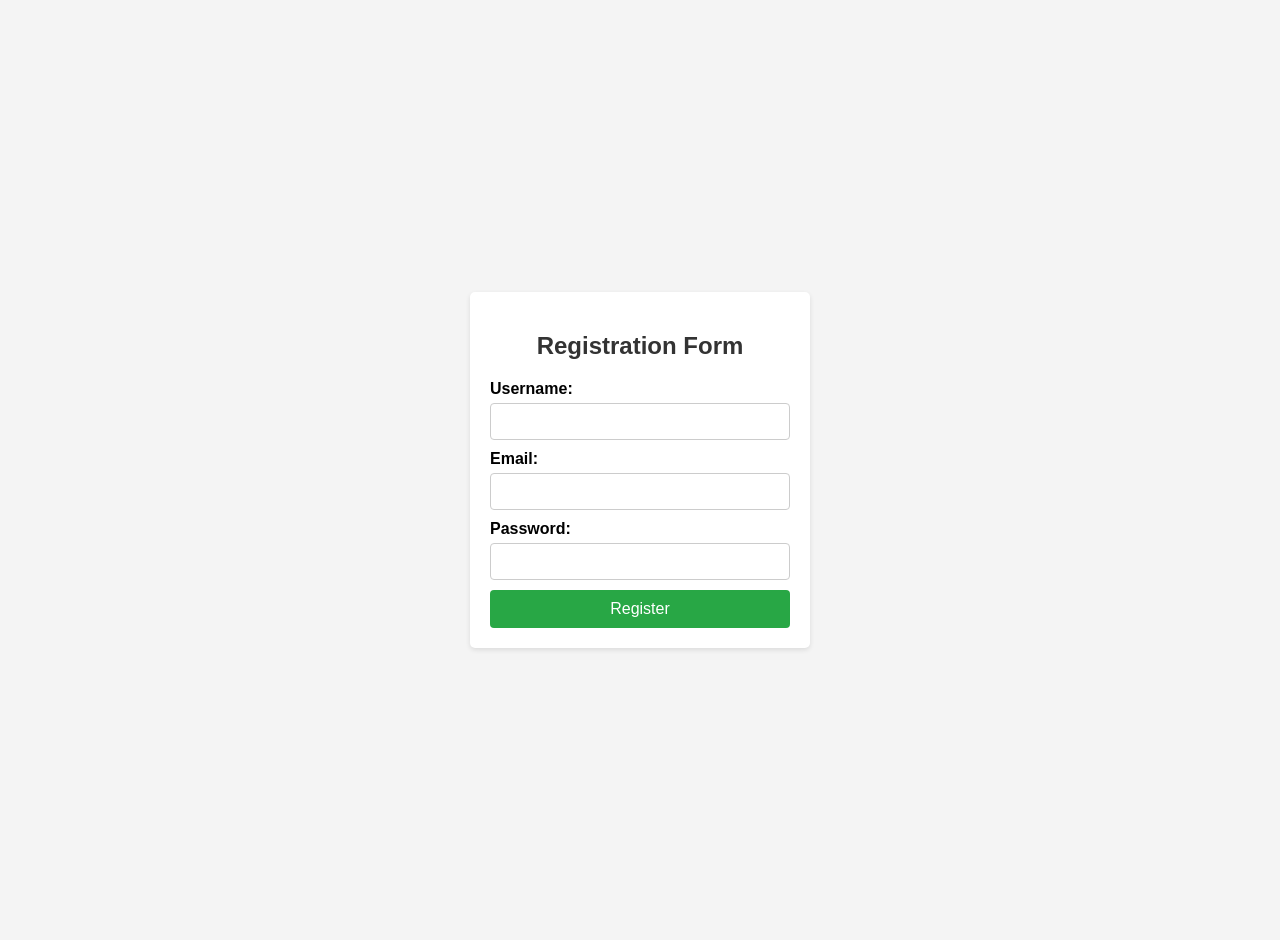
<file: Exercise 5 - Group 10/index.html>
<!DOCTYPE html>
<html lang="en">
<head>
    <meta charset="UTF-8">
    <meta name="viewport" content="width=device-width, initial-scale=1.0">
    <title>Registration Form</title>
    <script src="https://code.jquery.com/jquery-3.6.0.min.js"></script>
    <style>
        body {
            font-family: Arial, sans-serif;
            background-color: #f4f4f4;
            margin: 0;
            padding: 20px;
            display: flex;
            justify-content: center;
            align-items: center;
            height: 100vh;
        }

        h2 {
            color: #333;
        }

        form {
            background: white;
            padding: 20px;
            border-radius: 5px;
            box-shadow: 0 2px 5px rgba(0, 0, 0, 0.1);
            width: 300px;
            display: flex;
            flex-direction: column;
        }

        label {
            margin-bottom: 5px;
            font-weight: bold;
        }

        input[type="text"],
        input[type="email"],
        input[type="password"] {
            padding: 10px;
            border: 1px solid #ccc;
            border-radius: 4px;
            margin-bottom: 10px;
        }

        input[type="text"]:focus,
        input[type="email"]:focus,
        input[type="password"]:focus {
            border-color: #66afe9;
            outline: none;
        }

        button {
            background-color: #28a745;
            color: white;
            padding: 10px;
            border: none;
            border-radius: 4px;
            cursor: pointer;
            font-size: 16px;
        }

        button:hover {
            background-color: #218838;
        }

        .error {
            color: red;
            font-size: 0.9em;
            margin-top: -10px;
            margin-bottom: 10px;
        }

        .success {
            color: green;
            margin-top: 10px;
        }
    </style>
</head>
<body>

<form id="registrationForm">
    <h2 style="text-align: center;">Registration Form</h2>
    <label for="username">Username:</label>
    <input type="text" id="username" name="username" required>
    <span class="error" id="usernameError"></span>
    
    <label for="email">Email:</label>
    <input type="email" id="email" name="email" required>
    <span class="error" id="emailError"></span>
    
    <label for="password">Password:</label>
    <input type="password" id="password" name="password" required>
    <span class="error" id="passwordError"></span>
    
    <button type="submit">Register</button>
</form>
<div id="responseMessage" class="success"></div>

<script>
$(document).ready(function() {
    $('#registrationForm').on('submit', function(event) {
        event.preventDefault();

        // Clear previous errors
        $('.error').text('');
        $('#responseMessage').text('');

        // Validate inputs
        let isValid = true;
        const username = $('#username').val().trim();
        const email = $('#email').val().trim();
        const password = $('#password').val().trim();

        if (username.length < 3) {
            $('#usernameError').text('Username must be at least 3 characters long.');
            isValid = false;
        }
        if (!validateEmail(email)) {
            $('#emailError').text('Invalid email address.');
            isValid = false;
        }
        if (password.length < 6) {
            $('#passwordError').text('Password must be at least 6 characters long.');
            isValid = false;
        }

        if (isValid) {
            // AJAX request
            $.ajax({
                url: 'register.php',
                type: 'POST',
                data: {
                    username: username,
                    email: email,
                    password: password
                },
                success: function(response) {
                    $('#responseMessage').text(response);
                    $('#registrationForm')[0].reset();
                },
                error: function() {
                    $('#responseMessage').text('An error occurred. Please try again.');
                }
            });
        }
    });

    function validateEmail(email) {
        const re = /^[^\s@]+@[^\s@]+\.[^\s@]+$/;
        return re.test(String(email).toLowerCase());
    }
});
</script>

</body>
</html>
</file>
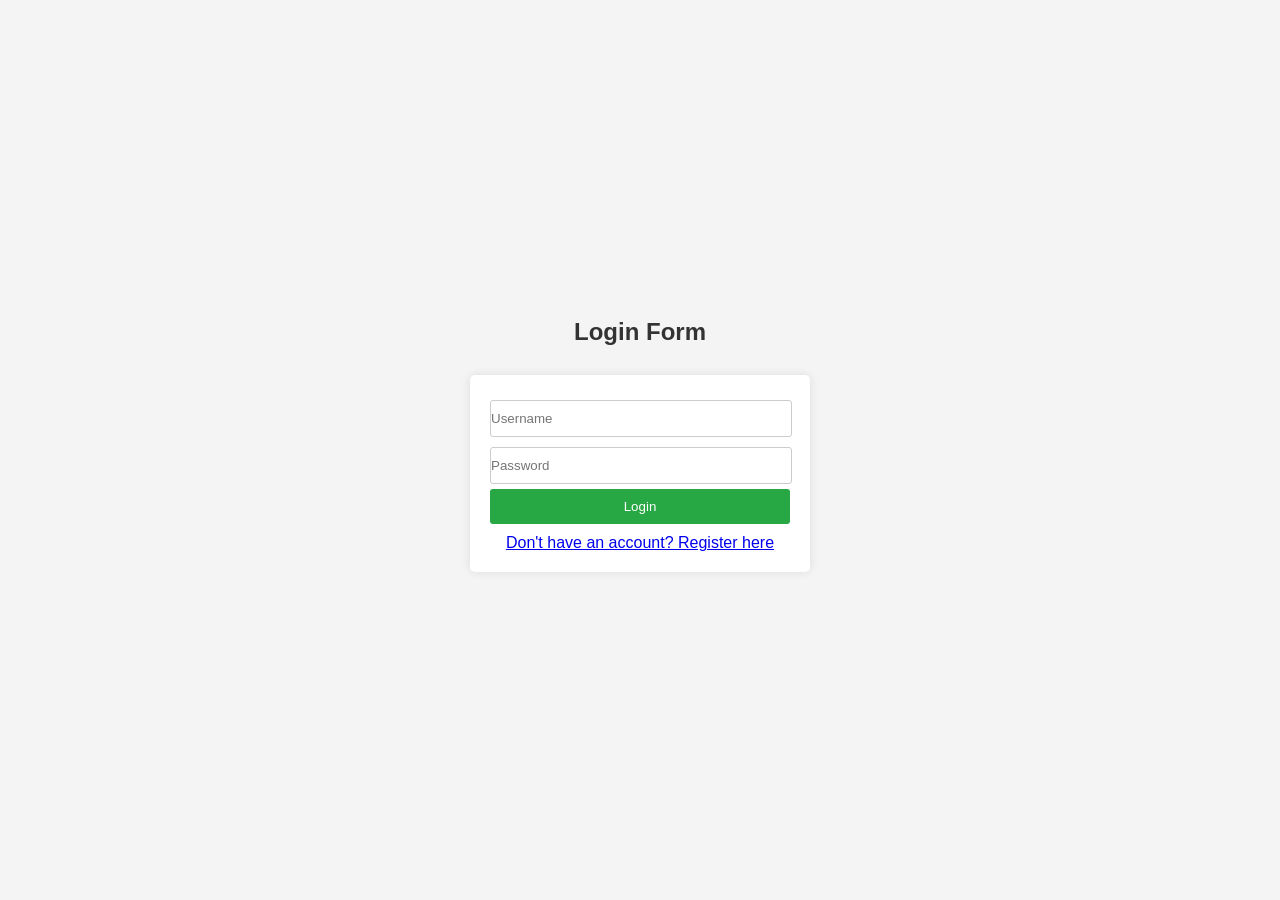
<file: Exercise 4 - Group 10/login.html>
<!DOCTYPE html>
<html lang="en">
<head>
    <meta charset="UTF-8">
    <meta name="viewport" content="width=device-width, initial-scale=1.0">
    <title>Login</title>
    <script src="https://code.jquery.com/jquery-3.6.0.min.js"></script>
    <style>
        body {
            font-family: Arial, sans-serif;
            background-color: #f4f4f4;
            margin: 0;
            padding: 0;
            display: flex;
            justify-content: center;
            align-items: center;
            height: 100vh;
            flex-direction: column;
        }
        h2 {
            color: #333;
        }
        form {
            background: white;
            padding: 20px;
            margin: 10px;
            border-radius: 5px;
            box-shadow: 0 0 10px rgba(0, 0, 0, 0.1);
            width: 300px;
        }
        input[type="text"], input[type="password"] {
            width: 100%;
            padding: 10px 0;
            margin: 5px 0;
            border: 1px solid #ccc;
            border-radius: 3px;
        }
        button {
            background-color: #28a745;
            color: white;
            border: none;
            padding: 10px;
            cursor: pointer;
            border-radius: 3px;
            width: 100%;
        }
        button:hover {
            background-color: #218838;
        }
        .link {
            display: block;
            margin-top: 10px;
            text-align: center;
        }
        #message {
            margin-top: 20px;
            color: red;
        }
    </style>
</head>
<body>

<h2>Login Form</h2>
<form id="loginForm">
    <input type="text" name="username" placeholder="Username" required>
    <input type="password" name="password" placeholder="Password" required>
    <button type="submit">Login</button>
    <a href="register.html" class="link">Don't have an account? Register here</a>
</form>

<div id="message"></div>

<script>
$(document).ready(function () {
    // Handle login
    $('#loginForm').on('submit', function (e) {
        e.preventDefault();
        $.ajax({
            type: 'POST',
            url: 'login.php', // Correct URL to handle login
            data: $(this).serialize() + '&action=login',
            success: function (response) {
                $('#message').html(response);
                if (response.toLowerCase().includes("login successful")) {
                    setTimeout(function() {
                        window.location.href = 'index.html'; // Redirect to index.html after successful login
                    }, 2000);
                }
            }
        });
    });
});
</script>


</body>
</html>
</file>
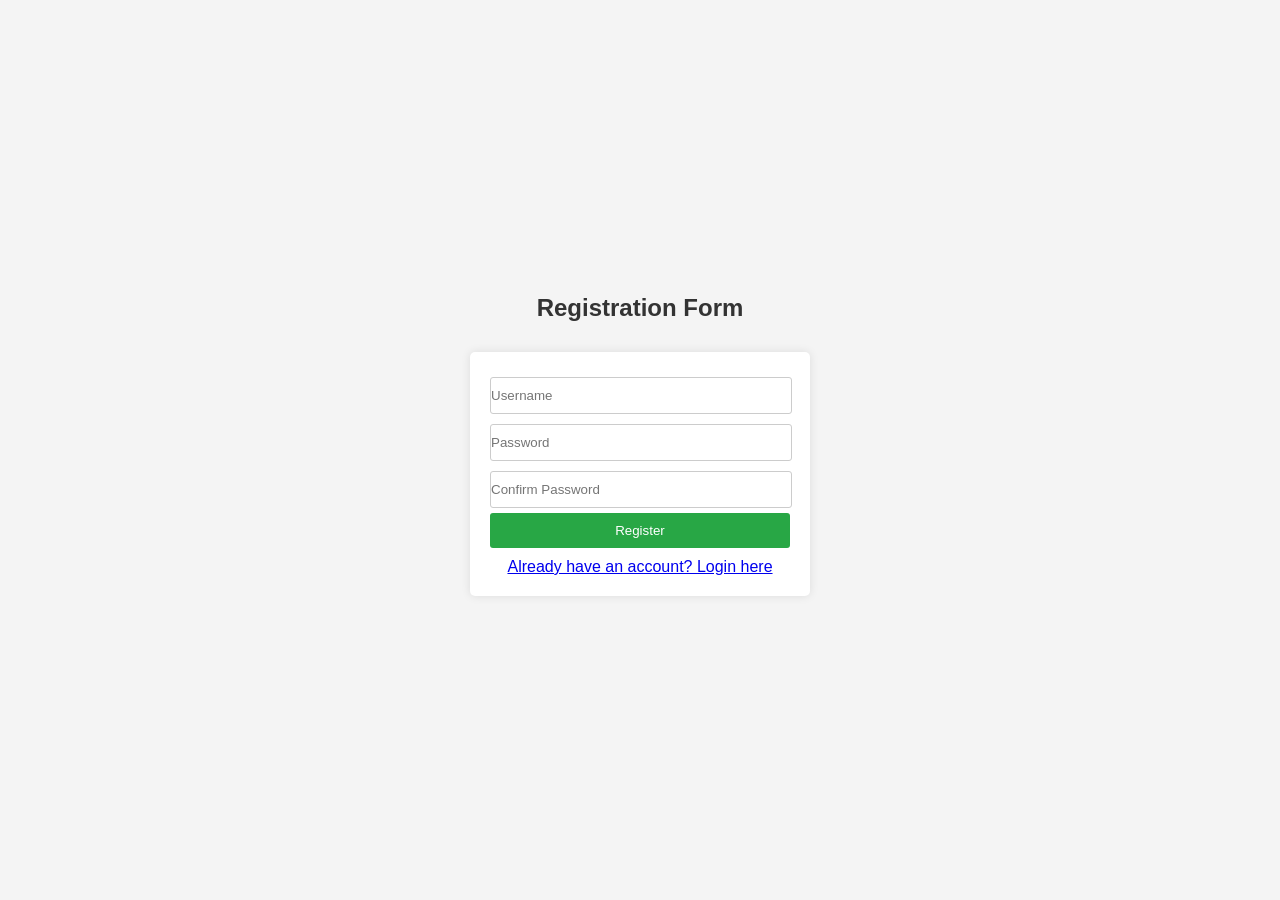
<file: Exercise 4 - Group 10/register.html>
<!DOCTYPE html>
<html lang="en">
<head>
    <meta charset="UTF-8">
    <meta name="viewport" content="width=device-width, initial-scale=1.0">
    <title>Register</title>
    <script src="https://code.jquery.com/jquery-3.6.0.min.js"></script>
    <style>
        body {
            font-family: Arial, sans-serif;
            background-color: #f4f4f4;
            margin: 0;
            padding: 0;
            display: flex;
            justify-content: center;
            align-items: center;
            height: 100vh;
            flex-direction: column;
        }
        h2 {
            color: #333;
        }
        form {
            background: white;
            padding: 20px;
            margin: 10px;
            border-radius: 5px;
            box-shadow: 0 0 10px rgba(0, 0, 0, 0.1);
            width: 300px;
        }
        input[type="text"], input[type="password"] {
            width: 100%;
            padding: 10px 0;
            margin: 5px 0;
            border: 1px solid #ccc;
            border-radius: 3px;
        }
        button {
            background-color: #28a745;
            color: white;
            border: none;
            padding: 10px;
            cursor: pointer;
            border-radius: 3px;
            width: 100%;
        }
        button:hover {
            background-color: #218838;
        }
        .link {
            display: block;
            margin-top: 10px;
            text-align: center;
        }
        #message {
            margin-top: 20px;
            color: red;
        }
    </style>
</head>
<body>

<h2>Registration Form</h2>
<form id="registerForm">
    <input type="text" name="username" placeholder="Username" required>
    <input type="password" name="password" placeholder="Password" required>
    <input type="password" name="confirm_password" placeholder="Confirm Password" required>
    <button type="submit">Register</button>
    <a href="login.html" class="link">Already have an account? Login here</a>
</form>

<div id="message"></div>

<script>
$(document).ready(function () {
    // Handle registration
    $('#registerForm').on('submit', function (e) {
        e.preventDefault();
        $.ajax({
            type: 'POST',
            url: 'process_registration.php', // Correct URL to handle registration
            data: $(this).serialize(), // Serialize form data
            success: function (response) {
                $('#message').html(response);
                if (response.toLowerCase().includes("registration successful")) {
                    setTimeout(function() {
                        window.location.href = 'login.html'; // Redirect to login after successful registration
                    }, 2000);
                }
            }
        });
    });
});
</script>

</body>
</html>
</file>
